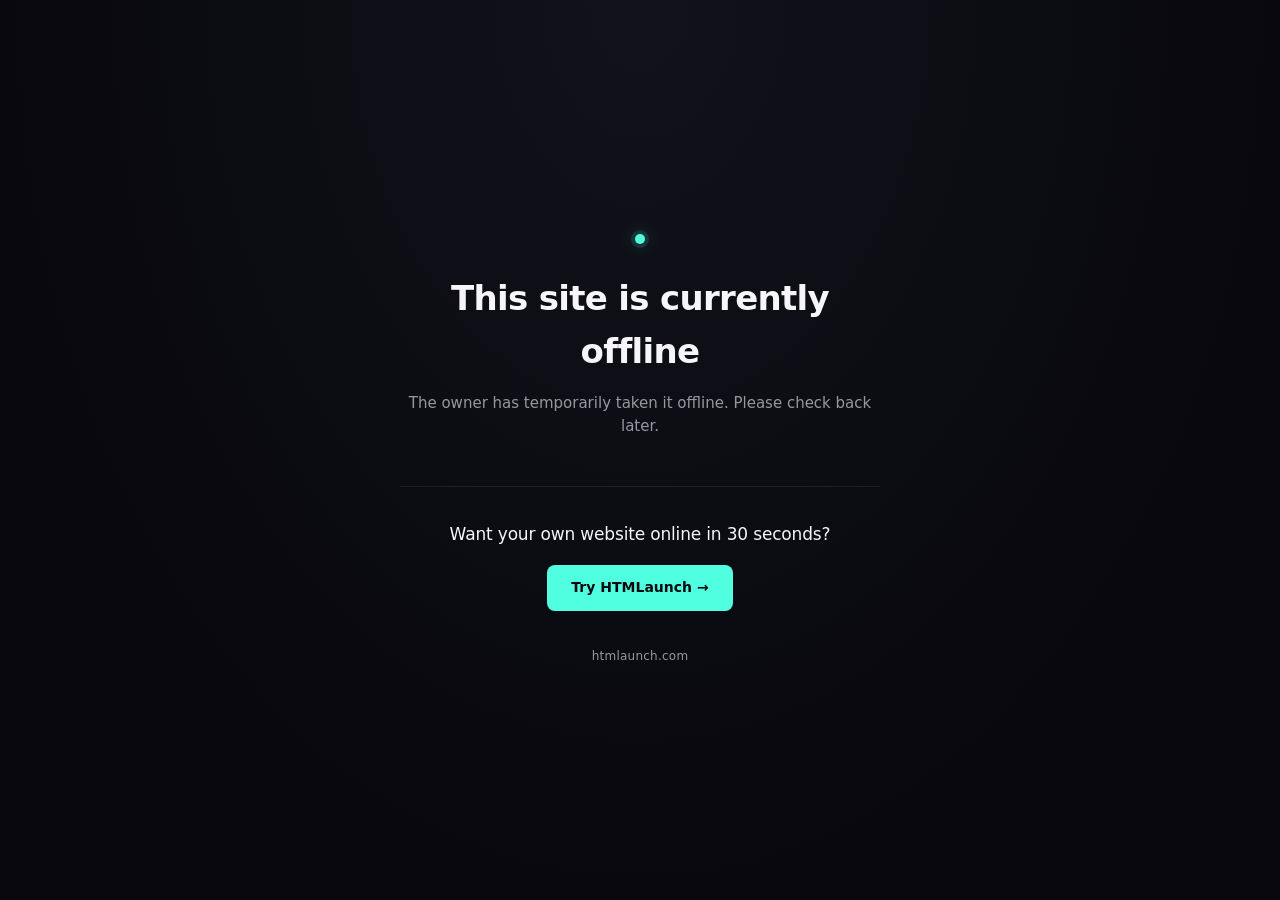
<file: index.html>
<!DOCTYPE html>
<html lang="en">
<head>
<meta charset="utf-8">
<meta name="viewport" content="width=device-width,initial-scale=1">
<title>This site is currently offline</title>
<meta name="robots" content="noindex">
<style>
:root { color-scheme: dark; }
*,*::before,*::after { box-sizing: border-box; margin: 0; padding: 0; }
html, body { height: 100%; }
body {
  font-family: -apple-system, BlinkMacSystemFont, "Segoe UI", Inter, system-ui, sans-serif;
  background: radial-gradient(ellipse at top, #12121A 0%, #08080E 70%);
  color: #F5F5FA;
  display: flex;
  align-items: center;
  justify-content: center;
  padding: 24px;
  line-height: 1.55;
  -webkit-font-smoothing: antialiased;
}
.card { width: 100%; max-width: 480px; text-align: center; }
.status-dot {
  width: 10px; height: 10px; border-radius: 50%;
  background: #4FFFE0;
  box-shadow: 0 0 0 4px rgba(79,255,224,0.12), 0 0 20px rgba(79,255,224,0.4);
  margin: 0 auto 28px;
  animation: pulse 2.4s ease-in-out infinite;
}
@keyframes pulse {
  0%, 100% { opacity: 0.85; }
  50% { opacity: 0.4; }
}
h1 {
  font-size: clamp(26px, 4.5vw, 34px); font-weight: 600;
  letter-spacing: -0.02em; margin-bottom: 14px; color: #F5F5FA;
}
p.lead { color: #9797A0; font-size: 15px; margin-bottom: 48px; }
.invite {
  border-top: 1px solid rgba(255,255,255,0.08);
  padding-top: 34px;
}
.invite-title {
  font-size: 17px; font-weight: 500;
  color: #F5F5FA; margin-bottom: 18px;
  letter-spacing: -0.01em;
}
.invite-cta {
  display: inline-block;
  background: #4FFFE0; color: #08080E;
  font-weight: 600; font-size: 14px;
  padding: 12px 24px; border-radius: 8px;
  text-decoration: none;
  transition: transform 0.15s ease, filter 0.15s ease;
}
.invite-cta:hover { transform: translateY(-1px); filter: brightness(1.08); }
.invite-cta:focus-visible { outline: 2px solid #4FFFE0; outline-offset: 3px; }
.footer { margin-top: 36px; font-size: 12px; color: #6B6B74; letter-spacing: 0.02em; }
.footer a { color: #9797A0; text-decoration: none; }
.footer a:hover { color: #F5F5FA; }
</style>
</head>
<body>
  <main class="card">
    <div class="status-dot" aria-hidden="true"></div>
    <h1>This site is currently offline</h1>
    <p class="lead">The owner has temporarily taken it offline. Please check back later.</p>
    <section class="invite">
      <div class="invite-title">Want your own website online in 30 seconds?</div>
      <a class="invite-cta" href="https://htmlaunch.com/">Try HTMLaunch &rarr;</a>
    </section>
    <div class="footer"><a href="https://htmlaunch.com/">htmlaunch.com</a></div>
  </main>
</body>
</html>
</file>
